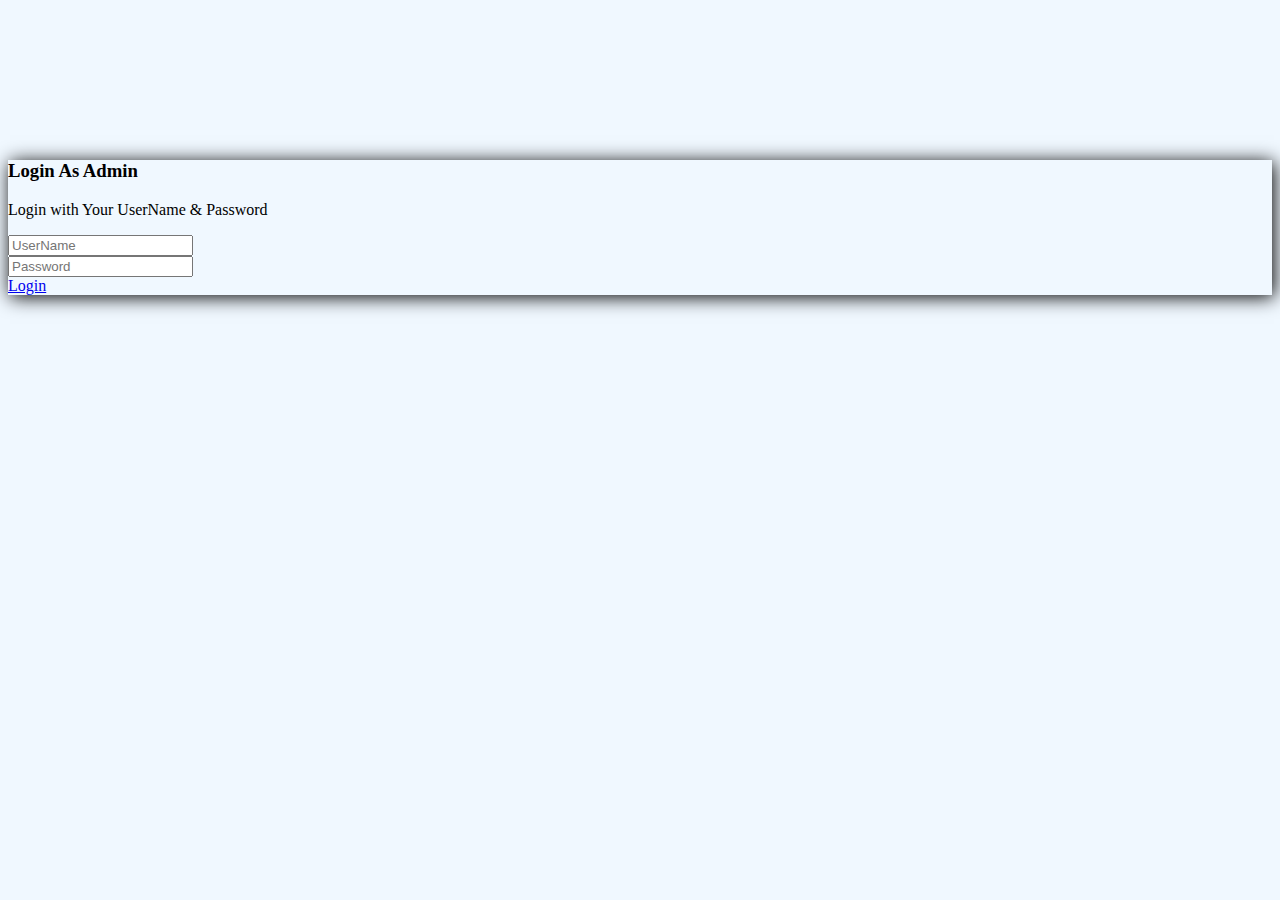
<file: index.html>
<!doctype html>
<html lang="en">
  <head>
    <!-- Required meta tags -->
    <meta charset="utf-8">
    <meta name="viewport" content="width=device-width, initial-scale=1">

    <!-- Bootstrap CSS -->
    <link href="https://cdn.jsdelivr.net/npm/bootstrap@5.1.3/dist/css/bootstrap.min.css" rel="stylesheet" integrity="sha384-1BmE4kWBq78iYhFldvKuhfTAU6auU8tT94WrHftjDbrCEXSU1oBoqyl2QvZ6jIW3" crossorigin="anonymous">
    <link rel="stylesheet" href="style.css">
    <title>Login Page</title>
  </head>
  <body>
    <div class="container">
        <div class="row hhh justify-content-center">
            <div class="col-lg-4 mt-10">
                <div class="card box">
                    <div class="card-body">
                        <div class="card-title">
                            <h3>Login As Admin</h3>
                            <p class="card-text text-muted small">Login with Your UserName & Password</p>
                            <form>
                                <div class="mb-3">
                                    <input type="text" class="form-control form-control-sm" required placeholder="UserName" > 
                                </div>
                                <div class="mb-3">
                                    <input type="password" class="form-control form-control-sm" required placeholder="Password" > 
                                </div>
                                <div>      
                                    <a href="Dash.html" class="btn btn-sm btn-success w-100" role="button">Login</a>
                                </div>    
                          </form>
                        </div>
                    </div>
                </div>
            </div>
        </div>
    </div>
    





    <!-- Optional JavaScript; choose one of the two! -->

    <!-- Option 1: Bootstrap Bundle with Popper -->
    <!-- <script src="https://cdn.jsdelivr.net/npm/bootstrap@5.1.3/dist/js/bootstrap.bundle.min.js" integrity="sha384-ka7Sk0Gln4gmtz2MlQnikT1wXgYsOg+OMhuP+IlRH9sENBO0LRn5q+8nbTov4+1p" crossorigin="anonymous"></script> -->

    <!-- Option 2: Separate Popper and Bootstrap JS -->
    
    <script src="https://cdn.jsdelivr.net/npm/@popperjs/core@2.10.2/dist/umd/popper.min.js" integrity="sha384-7+zCNj/IqJ95wo16oMtfsKbZ9ccEh31eOz1HGyDuCQ6wgnyJNSYdrPa03rtR1zdB" crossorigin="anonymous"></script>
    <script src="https://cdn.jsdelivr.net/npm/bootstrap@5.1.3/dist/js/bootstrap.min.js" integrity="sha384-QJHtvGhmr9XOIpI6YVutG+2QOK9T+ZnN4kzFN1RtK3zEFEIsxhlmWl5/YESvpZ13" crossorigin="anonymous"></script>
   
  </body>
</html>
</file>
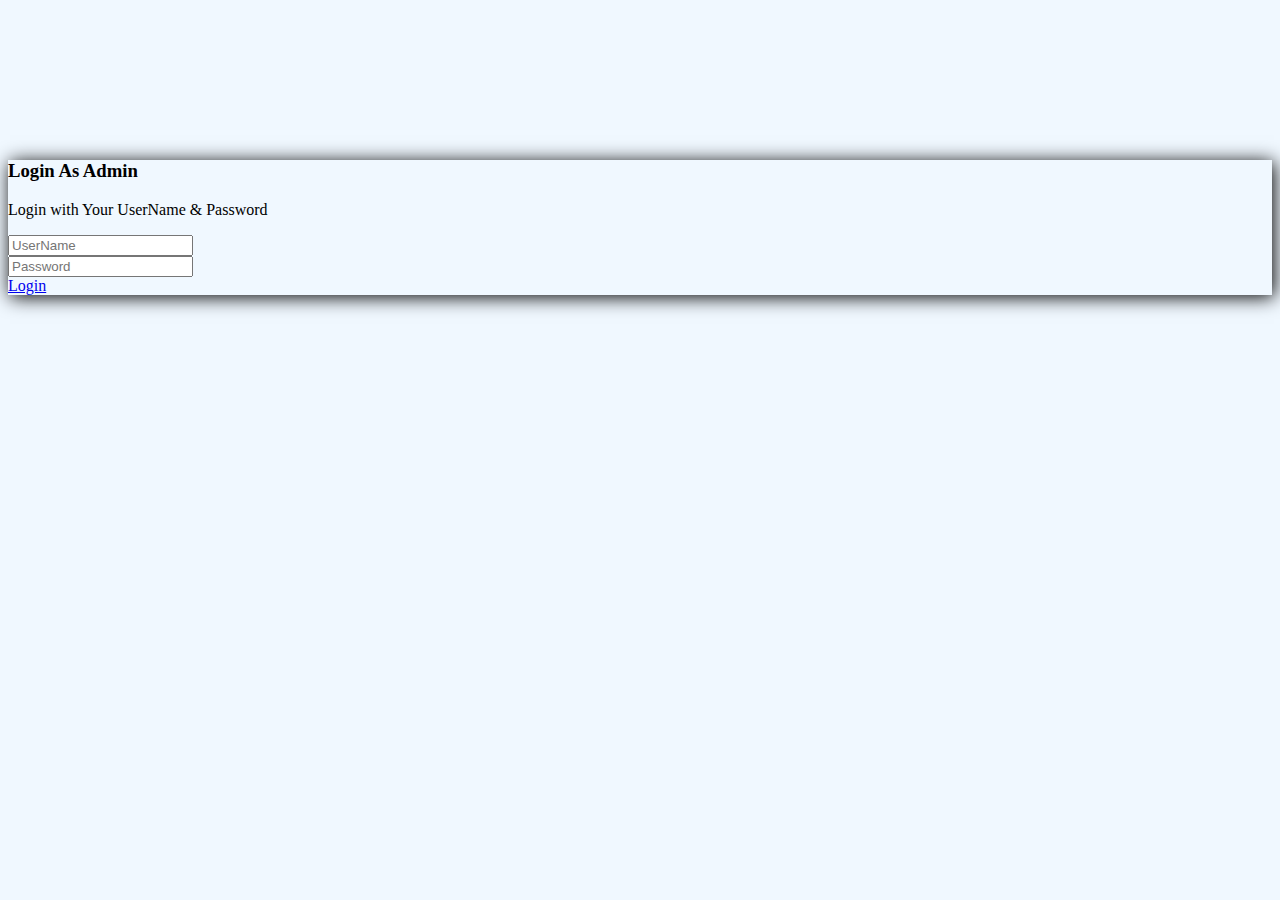
<file: LoginPage.html>
<!doctype html>
<html lang="en">
  <head>
    <!-- Required meta tags -->
    <meta charset="utf-8">
    <meta name="viewport" content="width=device-width, initial-scale=1">

    <!-- Bootstrap CSS -->
    <link href="https://cdn.jsdelivr.net/npm/bootstrap@5.1.3/dist/css/bootstrap.min.css" rel="stylesheet" integrity="sha384-1BmE4kWBq78iYhFldvKuhfTAU6auU8tT94WrHftjDbrCEXSU1oBoqyl2QvZ6jIW3" crossorigin="anonymous">
    <link rel="stylesheet" href="style.css">
    <title>Login Page</title>
  </head>
  <body>
    <div class="container">
        <div class="row hhh justify-content-center">
            <div class="col-lg-4 mt-10">
                <div class="card box">
                    <div class="card-body">
                        <div class="card-title">
                            <h3>Login As Admin</h3>
                            <p class="card-text text-muted small">Login with Your UserName & Password</p>
                            <form>
                                <div class="mb-3">
                                    <input type="text" class="form-control form-control-sm" required placeholder="UserName" > 
                                </div>
                                <div class="mb-3">
                                    <input type="password" class="form-control form-control-sm" required placeholder="Password" > 
                                </div>
                                <div>      
                                    <a href="Dash.html" class="btn btn-sm btn-success w-100" role="button">Login</a>
                                </div>    
                          </form>
                        </div>
                    </div>
                </div>
            </div>
        </div>
    </div>
    





    <!-- Optional JavaScript; choose one of the two! -->

    <!-- Option 1: Bootstrap Bundle with Popper -->
    <!-- <script src="https://cdn.jsdelivr.net/npm/bootstrap@5.1.3/dist/js/bootstrap.bundle.min.js" integrity="sha384-ka7Sk0Gln4gmtz2MlQnikT1wXgYsOg+OMhuP+IlRH9sENBO0LRn5q+8nbTov4+1p" crossorigin="anonymous"></script> -->

    <!-- Option 2: Separate Popper and Bootstrap JS -->
    
    <script src="https://cdn.jsdelivr.net/npm/@popperjs/core@2.10.2/dist/umd/popper.min.js" integrity="sha384-7+zCNj/IqJ95wo16oMtfsKbZ9ccEh31eOz1HGyDuCQ6wgnyJNSYdrPa03rtR1zdB" crossorigin="anonymous"></script>
    <script src="https://cdn.jsdelivr.net/npm/bootstrap@5.1.3/dist/js/bootstrap.min.js" integrity="sha384-QJHtvGhmr9XOIpI6YVutG+2QOK9T+ZnN4kzFN1RtK3zEFEIsxhlmWl5/YESvpZ13" crossorigin="anonymous"></script>
   
  </body>
</html>
</file>
<file: style.css>
body{
    background-color: aliceblue;
}
.box{
    box-shadow: 2px 2px 18px rgba(0, 0, 0 ,2);
}
.hhh{
    margin-top: 160px;
}
.card-border{
    box-shadow: 2px 2px 12px rgba(0, 0, 0 ,2);
    border: 0cm;
}
.close{
    margin: 0px;
    border: 0px;
    background-color: white;
}
</file>
